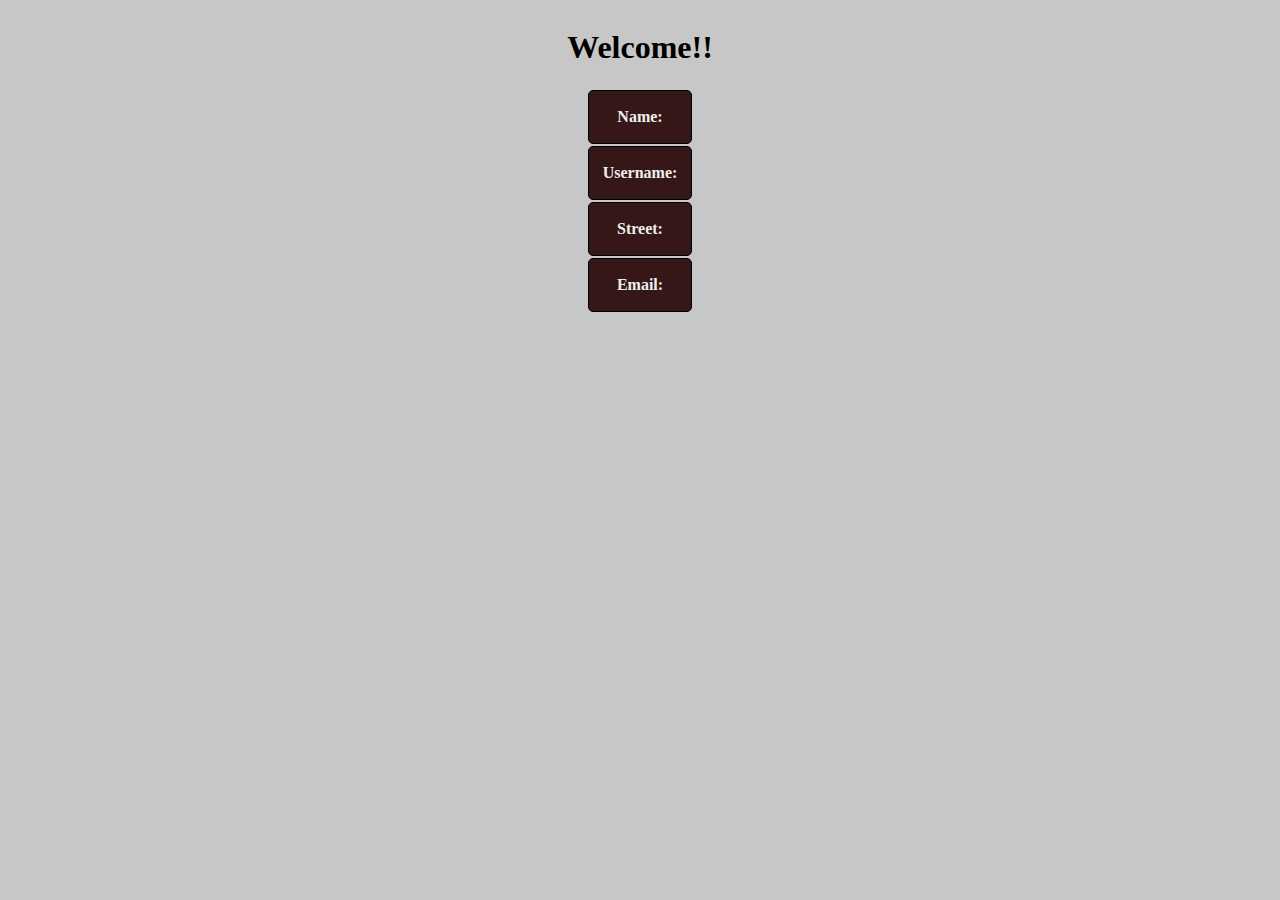
<file: homework1/index.html>
<!DOCTYPE html>
<html lang="en">
<head>
    <meta charset="UTF-8">
    <meta name="viewport" content="width=device-width, initial-scale=1.0">
    <title>Document</title>
</head>
<body>
    <h1>Welcome!!</h1>
    <table id="myTable">
        <tr>
            <td id="first">Name:</td>
        </tr>
        <tr>
            <td id="first">Username:</td>
        </tr>
        <tr>
            <td id="first">Street:</td>
        </tr>
        <tr>
            <td id="first">Email:</td>
        </tr>
    </table>
    <script src="script.js"></script>
</body>
</html>
<link rel="stylesheet" href="style.css">
</file>
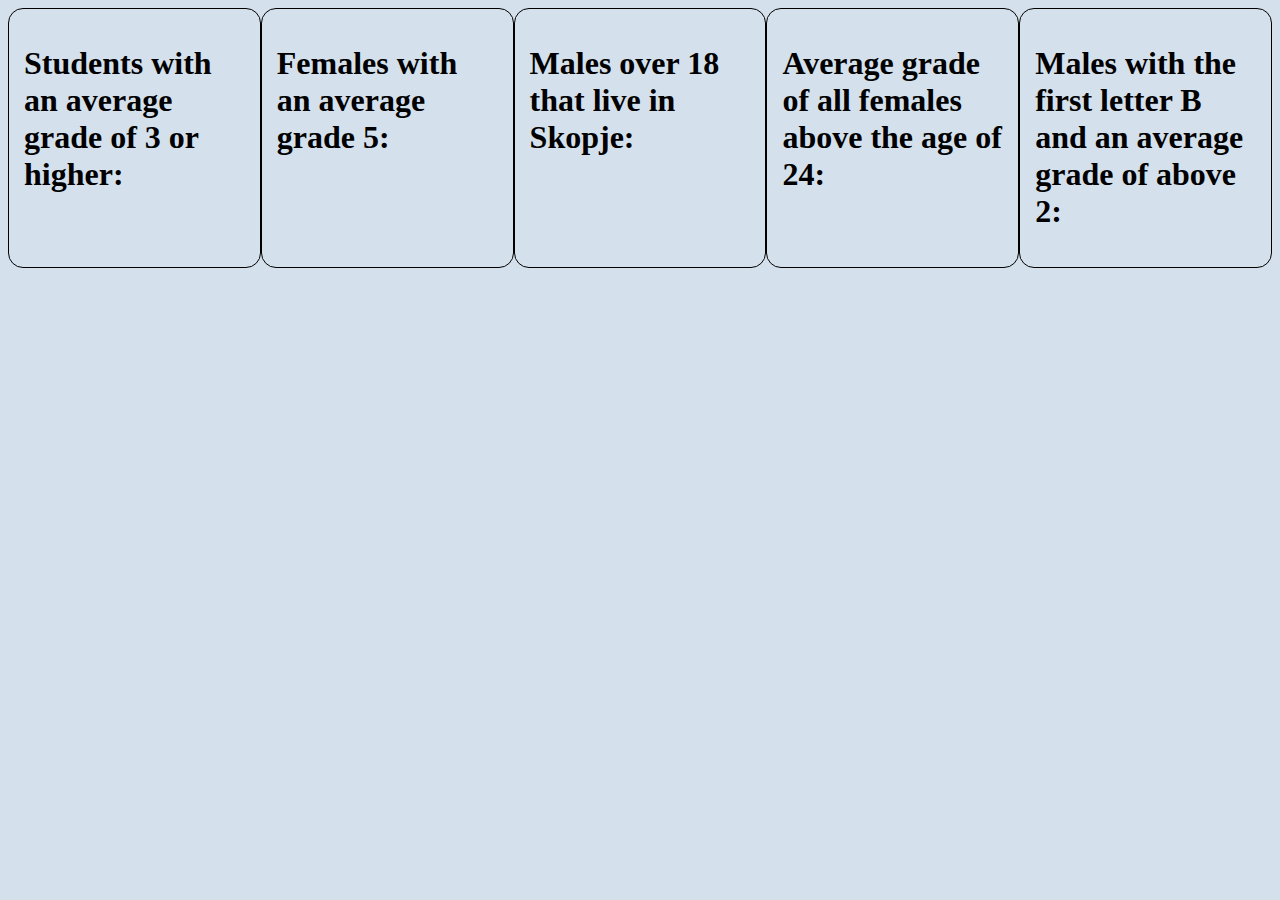
<file: homework2/index.html>
<!DOCTYPE html>
<html lang="en">
<head>
    <meta charset="UTF-8">
    <meta name="viewport" content="width=device-width, initial-scale=1.0">
    <title>Document</title>
</head>
<body>
    
    <div id="grade"><h1>Students with an average grade of 3 or higher:</h1></div>
    <div id="femaleNames"><h1>Females with an average grade 5:</h1></div>
    <div id="skopjeMale"><h1>Males over 18 that live in Skopje:</h1></div>
    <div id="femaleGrades"><h1>Average grade of all females above the age of 24:</h1></div>
    <div id="maleNamesWithB"><h1>Males with the first letter B and an average grade of above 2:</h1></div>
    <script src="script.js"></script>
</body>
</html>
<link rel="stylesheet" type="text/css" href="styles.css">
</file>
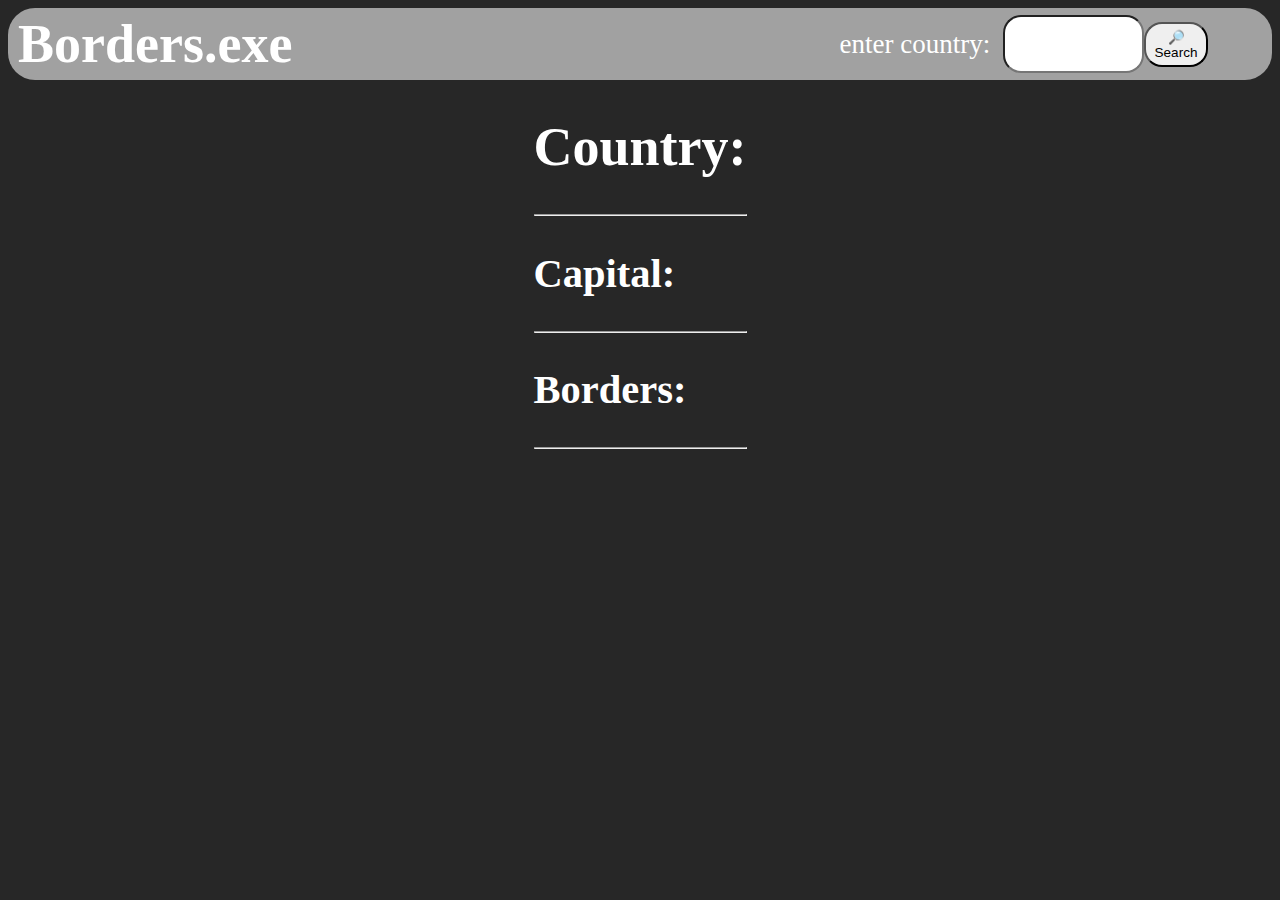
<file: homework3/index.html>
<!DOCTYPE html>
<html lang="en">
<head>
    <meta charset="UTF-8">
    <meta name="viewport" content="width=device-width, initial-scale=1.0">
    <title>Document</title>
</head>
<body>
    <nav>
        <h1 class="exe" style="padding: 10px;">Borders.exe</h1>
        <div class="right">
        <p style="padding-right: 1vw ;">enter country:</p>
        <input type="text" id="searchBar">
        <button id="btn">🔎Search</button>
        </div>
    </nav>
    <div id="center">
        <h1>Country:</h1><div id="countries"></div><hr>
        <h2>Capital:</h2><div id="capital"></div><hr>
        <h2>Borders:</h1><div id="borders"></div><hr>
        

    </div>
    <script src="script.js"></script>
</body>
</html>
<link rel="stylesheet" type="text/css" href="style.css">
</file>
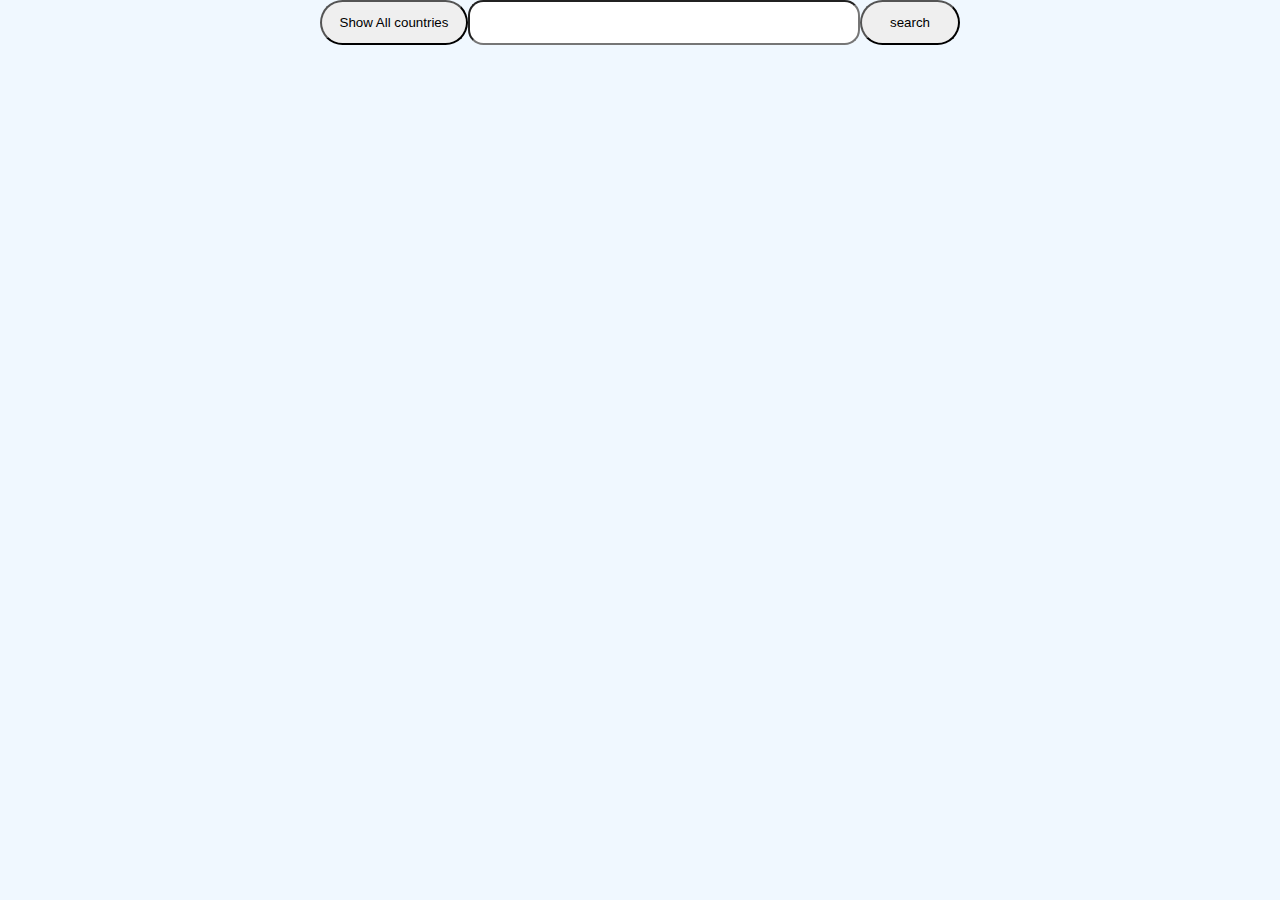
<file: vezba_cas/index.html>
<!DOCTYPE html>
<html lang="en">
<head>
    <meta charset="UTF-8">
    <meta name="viewport" content="width=device-width, initial-scale=1.0">
    <title>Document</title>
</head>
<body>
    <nav>
        <div id="searchContainer">
            <button id="refresh">Show All countries</button>
            <input type="text"  id="search">
            <button id="btn">search</button>
        </div>
    </nav>
    <main>
        <div id="container">
        </div>
    </main>
    <script src="script.js"></script>
</body>
</html>
<link rel="stylesheet" type="text/css" href="style.css">
</file>
<file: homework1/style.css>
body{
    display: flex;
    flex-direction: column;
    align-items: center;
    background-color: rgb(199, 199, 199);
    font-size: medium;
}
td,tr{
    border: 1px solid black;
    background-color: rgb(225, 232, 213);
    width: 100px;
    height: 50px;
    border-radius: 25px;
    text-align: center;
}
td:hover{
    background-color: rgb(218, 218, 218);
}
#first{
    border-radius: 5px;
    background-color: rgb(53, 23, 23);
    color: rgb(238, 238, 238);
    font-weight: bolder;
}
</file>
<file: homework2/styles.css>
body{
    background-color: rgb(212, 224, 236);
    display: flex;
    flex-direction: row;
}
div{
    width: 20%;
    border-radius: 15px;
    border: 1px solid black;
    padding: 15px;
}
</file>
<file: homework3/style.css>
body{
    background-color: rgb(39, 39, 39);
    font-size: 3vh;
    color: white;
}
nav{
    display: flex;
    align-items: center;
    background-color: rgb(161, 161, 161);
    height: 8vh;
    border-radius: 3vh;
    font-size: 3vh;
}
.right{
    margin-left: auto;
    padding-right: 5vw;
    display: flex;
    height: 10vh;
    align-items: center;
}
button{
    height: 5vh;
    width: 5vw;
    border-radius: 2vh;
}
button:hover{
    background-color: rgb(131, 127, 123);
}
input{
    height: 5vh;
    width: 10vw;
    border-radius: 2vh;
    padding: 0.5vh;
}
#center{
    justify-self: center;
}
#btn{
    font-size: 1.5vh;
}
</file>
<file: vezba_cas/style.css>
body{
    margin: 0%;
    background-color: aliceblue;
}
nav{
    height: 5vh;
    display: flex;
    justify-content: center;
    position:sticky;
    top: 2vh;
    margin-bottom: 2vh;
}
#searchContainer{
    height: 100%;
    width: 50%;
    display: flex;
    justify-content: center;
}
#search{
    height: auto;   
    width: 80%;
    border-radius: 1.7vh;
    
}
#btn{
    height: auto;
    width: 20%;
    border-radius: 10vh;
}
#refresh{
    height: auto;
    width: 10%;
    border-radius: 10vh;
}
main{
    display: flex;
    justify-content: center;
}
#container{
    height: 100%;
    width: 95vw;
    display: flex;
    flex-wrap: wrap;
    align-content: flex-start;
    justify-content: center;
}
.card{
    background-color: rgb(219, 219, 219);
    height: 40vh;
    width: 30vh;
    border-radius: 2vh;
    display:flex;
    flex-direction: column;
    justify-content: center;
    align-items: center;
    margin: 1vh;
    padding: 2vh;
}
.imgSet{
    margin: 1vh;
    height: 60%;
    width: 90%;
    display: flex;
    align-items: center;
}
.listOrder{
    margin: 1vh;
    height: 20%;
    width: 90%;
}
img{
    width: 100%;
    height: 70%;
    max-height: 70%;
}
#buttons{
    display: flex;
    justify-content: center;
    flex-direction: column;
    width: 90%;
}
.btn1, .btn2, .btn3{
    background-color: transparent;
    margin-bottom: 1vh;
    border-radius: 2vh;
    
}
.btn1:hover, .btn2:hover, .btn3:hover{
    font-weight: bold;

}
#refresh{
    width: 30%;
}
#refresh:hover, #btn:hover{
    background-color: rgb(214, 214, 214);
}
</file>
